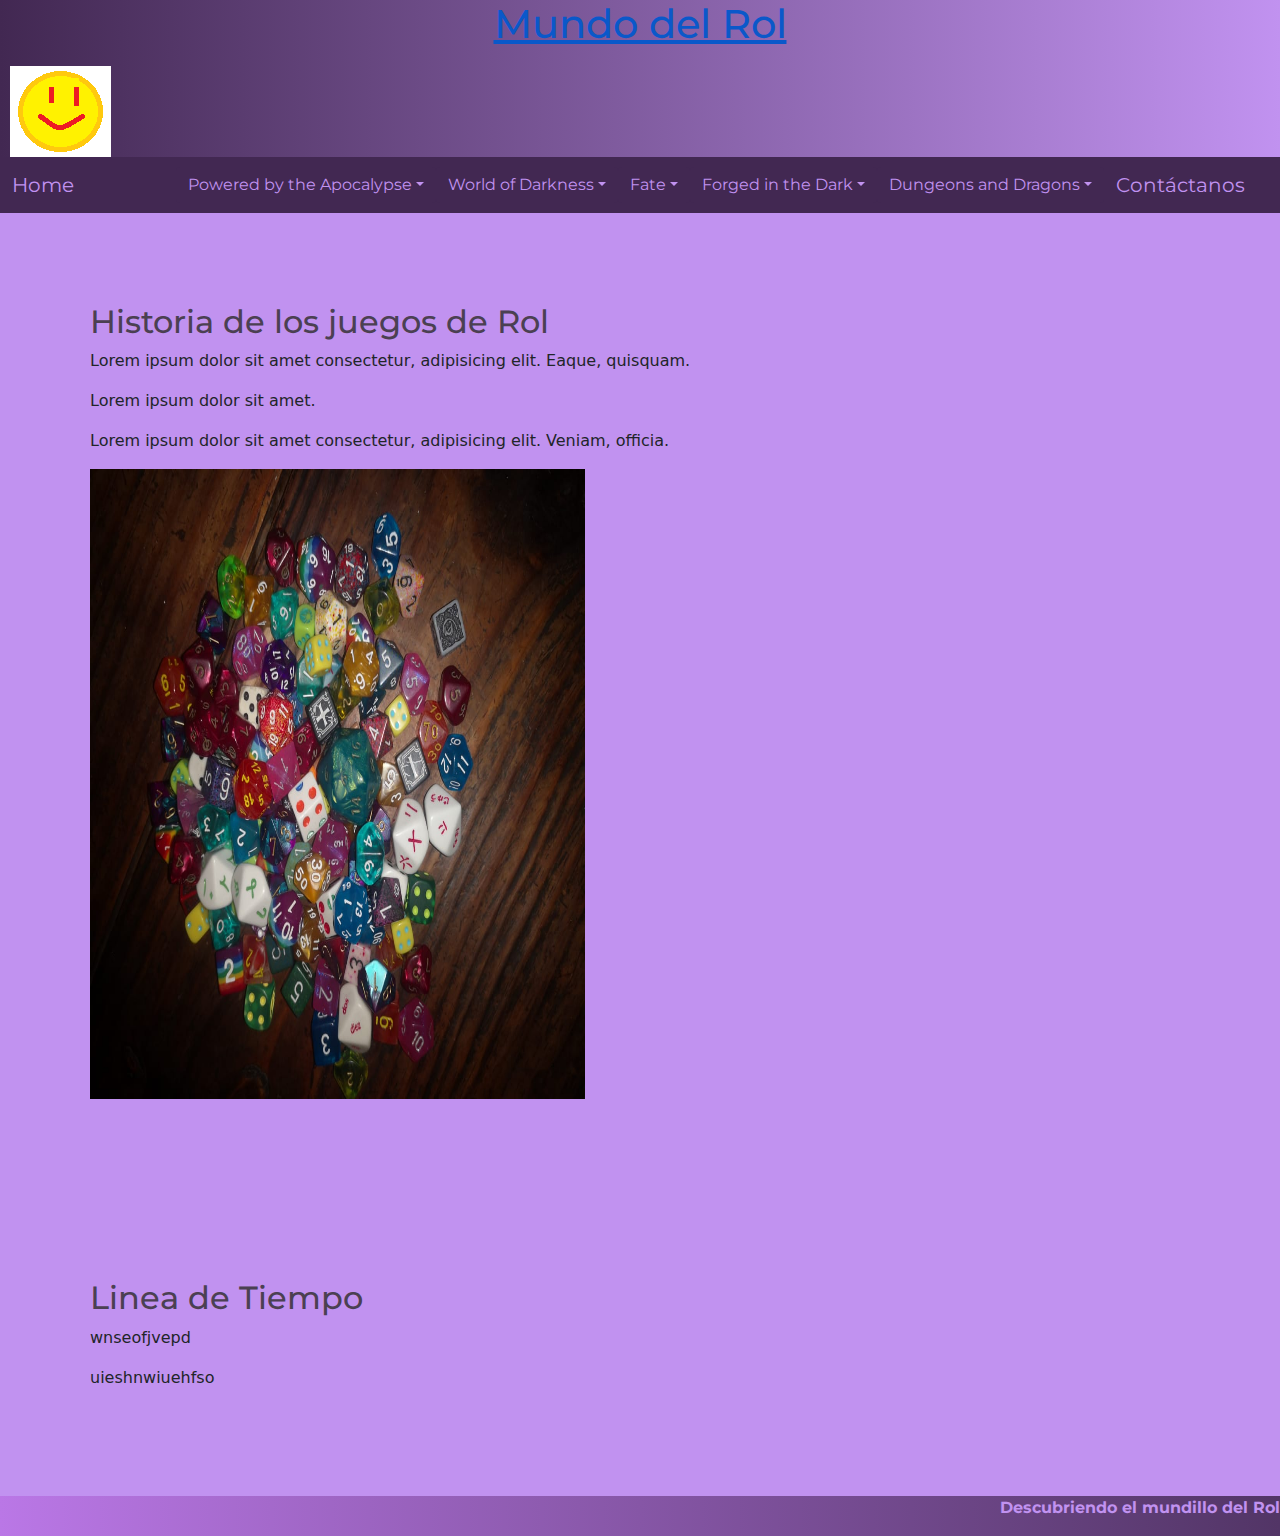
<file: index.html>
<!DOCTYPE html>
<html lang="en">
<head>
    <!-- inicio SEO -->
    <meta name="keywords" content="RPG, role-playing, WOD, D&D, Fate, Forged in the Dark, pbta">    
    <title>Inicio Mundo Rolero. </title>    
    <meta name="description" content="Sitio dedicado a los juegos de rol. Repaso histórico de su desarrollo y algunos de los juegos más reconocidos">
    <!-- fin SEO -->
    <meta charset="UTF-8">
    <meta name="viewport" content="width=device-width, initial-scale=1.0"> <!--Para CSS-->
    <link rel="stylesheet" href="./css/bootstrap.css">
    <link rel="stylesheet" href="style.css"> <!--Enlazar con el CSS-->
    <link rel="preconnect" href="https://fonts.gstatic.com">
    <link href="https://fonts.googleapis.com/css2?family=Montserrat:ital,wght@0,100;0,400;1,100;1,400&display=swap" rel="stylesheet">
    
</head>
<body >
    <div>
        <header class="head">
            <a href="index.html">
            <h1 class="encabezado">Mundo del Rol</h1>
                <img src="img/logo.png" class="logo logoAnim" alt="logo"></a>
                <nav id="menu" class="navbar navbar-expand-lg barraNav">
                    <div class="container-fluid">
                      <a class="navbar-brand barraNav" href="index.html">Home</a>
                      <button class="navbar-toggler" type="button" data-bs-toggle="collapse" data-bs-target="#navbarNavDarkDropdown" aria-controls="navbarNavDarkDropdown" aria-expanded="false" aria-label="Toggle navigation">
                        <span class="navbar-toggler-icon"></span>
                      </button>
                    </div>
                    <div class="dropdown">
                        <a class="btn btn-secondary dropdown-toggle barraNav" href="pbta.html" role="button" id="dropdownMenuLink" data-bs-toggle="dropdown" aria-expanded="false">Powered by the Apocalypse</a>
                          <ul class="dropdown-menu barraNav" aria-labelledby="dropdownMenuLink">
                            <li><a class="dropdown-item barraNav" href="pbta.html">Powered by the Apocalypse</a></li>
                            <li><a class="dropdown-item barraNav" href="pbta.html#Apocalypse">Apocalypse World</a></li>
                            <li><a class="dropdown-item barraNav" href="pbta.html#Warren">The Warren</a></li>
                            <li><a class="dropdown-item barraNav" href="pbta.html#DungWorld">Dungeon World</a></li>
                            <li><a class="dropdown-item barraNav" href="pbta.html#Peril">Worlds in Peril</a></li>
                          </ul>
                    </div>
                    <div class="dropdown">
                        <a class="btn btn-secondary dropdown-toggle barraNav" href="wod.html" role="button" id="dropdownMenuLink" data-bs-toggle="dropdown" aria-expanded="false">World of Darkness</a>
                          <ul class="dropdown-menu barraNav" aria-labelledby="dropdownMenuLink">
                            <li><a class="dropdown-item barraNav" href="wod.html">World of Darkness</a></li>
                            <li><a class="dropdown-item barraNav" href="wod.html#Hunter">Hunter: the Vigil</a></li>
                            <li><a class="dropdown-item barraNav" href="wod.html#Vampire">Vampire: the Mascarade</a></li>
                            <li><a class="dropdown-item barraNav" href="wod.html#Werewolf">Warewolf: the Apocalypse</a></li>
                            <li><a class="dropdown-item barraNav" href="wod.html#Mage">Mage: the Ascension</a></li>
                          </ul>
                    </div>
                    <div class="dropdown">
                        <a class="btn btn-secondary dropdown-toggle barraNav" href="fate.html" role="button" id="dropdownMenuLink" data-bs-toggle="dropdown" aria-expanded="false">Fate</a>
                          <ul class="dropdown-menu barraNav" aria-labelledby="dropdownMenuLink">
                            <li><a class="dropdown-item barraNav" href="fate.html">Fate</a></li>
                            <li><a class="dropdown-item barraNav" href="fate.html#Dresden">Dresden Files</a></li>
                            <li><a class="dropdown-item barraNav" href="fate.html#Atomic">Atomic Robo</a></li>
                            <li><a class="dropdown-item barraNav" href="fate.html#Ngen">Ngen Mapu</a></li>
                            <li><a class="dropdown-item barraNav" href="fate.html#Pukona">La Vía de las Pukona</a></li>
                            <li><a class="dropdown-item barraNav" href="fate.html#Spirit">Spirit of the Century</a></li>
                          </ul>
                    </div>
                    <div class="dropdown">
                        <a class="btn btn-secondary dropdown-toggle barraNav" href="forged.html" role="button" id="dropdownMenuLink" data-bs-toggle="dropdown" aria-expanded="false">Forged in the Dark</a>
                          <ul class="dropdown-menu barraNav" aria-labelledby="dropdownMenuLink">
                            <li><a class="dropdown-item barraNav" href="forged.html">Forged in the Dark</a></li>
                            <li><a class="dropdown-item barraNav" href="forged.html#Blades">Blades in the Dark</a></li>
                            <li><a class="dropdown-item barraNav" href="forged.html#Band">Band of Blades</a></li>
                            <li><a class="dropdown-item barraNav" href="forged.html#Scum">Scum Villiany</a></li>                                                   
                          </ul>
                    </div>
                    <div class="dropdown">
                        <a class="btn btn-secondary dropdown-toggle barraNav" href="d20.html" role="button" id="dropdownMenuLink" data-bs-toggle="dropdown" aria-expanded="false">Dungeons and Dragons</a>
                          <ul class="dropdown-menu barraNav" aria-labelledby="dropdownMenuLink">
                            <li><a class="dropdown-item barraNav" href="d20.html">D20</a></li>
                            <li><a class="dropdown-item barraNav" href="d20.html#D&D">Dungeons and Dragons Base</a></li>
                            <li><a class="dropdown-item barraNav" href="d20.html#ad&d">AD&D</a></li>
                            <li><a class="dropdown-item barraNav" href="d20.html#D&3.5">Dungeons and Dragons 3.5</a></li>
                            <li><a class="dropdown-item barraNav" href="d20.html#D&D5">Dungeons and Dragons 5</a></li>
                          </ul>
                    </div>
                    <div class="container-fluid">
                        <a class="navbar-brand barraNav" href="contacto.html">Contáctanos</a>
                        <button class="navbar-toggler" type="button" data-bs-toggle="collapse" data-bs-target="#navbarNavDarkDropdown" aria-controls="navbarNavDarkDropdown" aria-expanded="false" aria-label="Toggle navigation">
                          <span class="navbar-toggler-icon"></span>
                        </button>
                    </div>
                </nav>               
        </header>
        <section class="fondos">
            <h2 class="titulos">Historia de los juegos de Rol</h1>
                <p>Lorem ipsum dolor sit amet consectetur, adipisicing elit. Eaque, quisquam.</p>
                <p>Lorem ipsum dolor sit amet.</p>
                <p>Lorem ipsum dolor sit amet consectetur, adipisicing elit. Veniam, officia.</p>
            <img class="foto agrandar" src="img/index/dados.jpg" alt="Colección de dados de distintas caras en una mesa">
        </section>
        <section class="fondos">
            <h2 class="titulos">Linea de Tiempo</h1>
                <p>wnseofjvepd</p>
                <p>uieshnwiuehfso</p>
        </section>
       
        <footer id="footer">
            <p>Descubriendo el mundillo del Rol</p>
        </footer>
    </div>
    <script src="https://cdn.jsdelivr.net/npm/@popperjs/core@2.9.2/dist/umd/popper.min.js" integrity="sha384-IQsoLXl5PILFhosVNubq5LC7Qb9DXgDA9i+tQ8Zj3iwWAwPtgFTxbJ8NT4GN1R8p" crossorigin="anonymous"></script>
<script src="https://cdn.jsdelivr.net/npm/bootstrap@5.0.2/dist/js/bootstrap.min.js" integrity="sha384-cVKIPhGWiC2Al4u+LWgxfKTRIcfu0JTxR+EQDz/bgldoEyl4H0zUF0QKbrJ0EcQF" crossorigin="anonymous"></script>
</body>
</html>
</file>
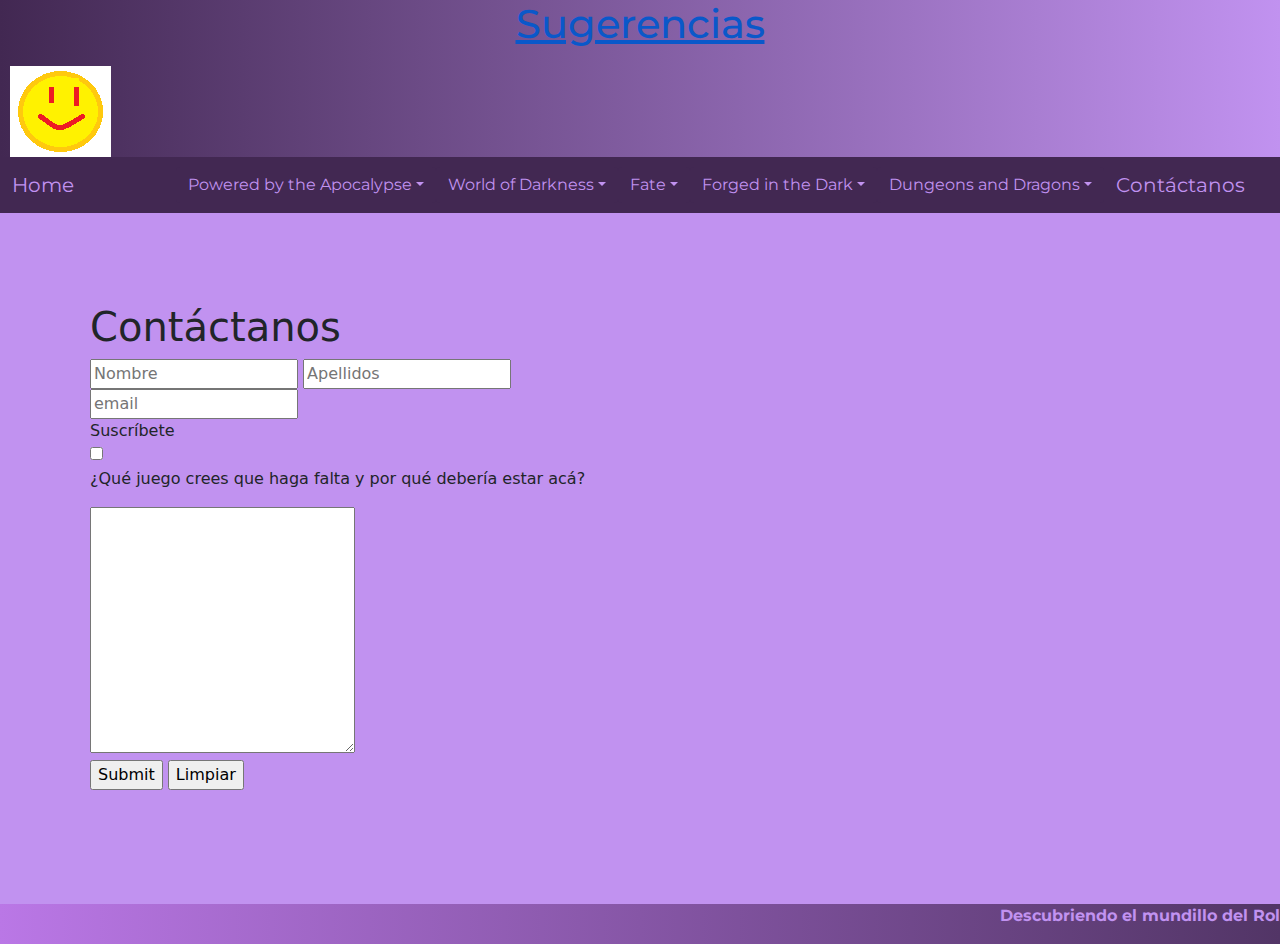
<file: contacto.html>
<!DOCTYPE html>
<html lang="en">
<head>
    <!-- inicio SEO -->
    <meta name="keywords" content="RPG, role-playing, WOD, D&D, Fate, Forged in the Dark, pbta, contacto" >  
    <title>Mundo Rolero: Sugerencias </title>  
    <meta name="description" content="¿Hay algún juego que eches de menos? Mencionalo acá para tenerlo presente">
    <!-- fin SEO -->
    <meta charset="UTF-8">
    <meta name="viewport" content="width=device-width, initial-scale=1.0"> <!--Para CSS-->
    <link rel="stylesheet" href="./css/bootstrap.css">
    <link rel="stylesheet" href="style.css"> <!--Enlazar con el CSS-->
    <link rel="preconnect" href="https://fonts.gstatic.com">
    <link href="https://fonts.googleapis.com/css2?family=Montserrat:ital,wght@0,100;0,400;1,100;1,400&display=swap" rel="stylesheet">
    
</head>
<body >
    <div>
        <header class="head">
            <a href="index.html">
            <h1 class="encabezado">Sugerencias</h1>
                <img src="img/logo.png" class="logo logoAnim" alt="logo"></a>
                <nav id="menu" class="navbar navbar-expand-lg barraNav">
                    <div class="container-fluid">
                      <a class="navbar-brand barraNav" href="index.html">Home</a>
                      <button class="navbar-toggler" type="button" data-bs-toggle="collapse" data-bs-target="#navbarNavDarkDropdown" aria-controls="navbarNavDarkDropdown" aria-expanded="false" aria-label="Toggle navigation">
                        <span class="navbar-toggler-icon"></span>
                      </button>
                    </div>
                    <div class="dropdown">
                        <a class="btn btn-secondary dropdown-toggle barraNav" href="pbta.html" role="button" id="dropdownMenuLink" data-bs-toggle="dropdown" aria-expanded="false">Powered by the Apocalypse</a>
                          <ul class="dropdown-menu barraNav" aria-labelledby="dropdownMenuLink">
                            <li><a class="dropdown-item barraNav" href="pbta.html">Powered by the Apocalypse</a></li>
                            <li><a class="dropdown-item barraNav" href="pbta.html#Apocalypse">Apocalypse World</a></li>
                            <li><a class="dropdown-item barraNav" href="pbta.html#Warren">The Warren</a></li>
                            <li><a class="dropdown-item barraNav" href="pbta.html#DungWorld">Dungeon World</a></li>
                            <li><a class="dropdown-item barraNav" href="pbta.html#Peril">Worlds in Peril</a></li>
                          </ul>
                    </div>
                    <div class="dropdown">
                        <a class="btn btn-secondary dropdown-toggle barraNav" href="wod.html" role="button" id="dropdownMenuLink" data-bs-toggle="dropdown" aria-expanded="false">World of Darkness</a>
                          <ul class="dropdown-menu barraNav" aria-labelledby="dropdownMenuLink">
                            <li><a class="dropdown-item barraNav" href="wod.html">World of Darkness</a></li>
                            <li><a class="dropdown-item barraNav" href="wod.html#Hunter">Hunter: the Vigil</a></li>
                            <li><a class="dropdown-item barraNav" href="wod.html#Vampire">Vampire: the Mascarade</a></li>
                            <li><a class="dropdown-item barraNav" href="wod.html#Werewolf">Warewolf: the Apocalypse</a></li>
                            <li><a class="dropdown-item barraNav" href="wod.html#Mage">Mage: the Ascension</a></li>
                          </ul>
                    </div>
                    <div class="dropdown">
                        <a class="btn btn-secondary dropdown-toggle barraNav" href="fate.html" role="button" id="dropdownMenuLink" data-bs-toggle="dropdown" aria-expanded="false">Fate</a>
                          <ul class="dropdown-menu barraNav" aria-labelledby="dropdownMenuLink">
                            <li><a class="dropdown-item barraNav" href="fate.html">Fate</a></li>
                            <li><a class="dropdown-item barraNav" href="fate.html#Dresden">Dresden Files</a></li>
                            <li><a class="dropdown-item barraNav" href="fate.html#Atomic">Atomic Robo</a></li>
                            <li><a class="dropdown-item barraNav" href="fate.html#Ngen">Ngen Mapu</a></li>
                            <li><a class="dropdown-item barraNav" href="fate.html#Pukona">La Vía de las Pukona</a></li>
                            <li><a class="dropdown-item barraNav" href="fate.html#Spirit">Spirit of the Century</a></li>
                          </ul>
                    </div>
                    <div class="dropdown">
                        <a class="btn btn-secondary dropdown-toggle barraNav" href="forged.html" role="button" id="dropdownMenuLink" data-bs-toggle="dropdown" aria-expanded="false">Forged in the Dark</a>
                          <ul class="dropdown-menu barraNav" aria-labelledby="dropdownMenuLink">
                            <li><a class="dropdown-item barraNav" href="forged.html">Forged in the Dark</a></li>
                            <li><a class="dropdown-item barraNav" href="forged.html#Blades">Blades in the Dark</a></li>
                            <li><a class="dropdown-item barraNav" href="forged.html#Band">Band of Blades</a></li>
                            <li><a class="dropdown-item barraNav" href="forged.html#Scum">Scum Villiany</a></li>                                                   
                          </ul>
                    </div>
                    <div class="dropdown">
                        <a class="btn btn-secondary dropdown-toggle barraNav" href="d20.html" role="button" id="dropdownMenuLink" data-bs-toggle="dropdown" aria-expanded="false">Dungeons and Dragons</a>
                          <ul class="dropdown-menu barraNav" aria-labelledby="dropdownMenuLink">
                            <li><a class="dropdown-item barraNav" href="d20.html">D20</a></li>
                            <li><a class="dropdown-item barraNav" href="d20.html#D&D">Dungeons and Dragons Base</a></li>
                            <li><a class="dropdown-item barraNav" href="d20.html#ad&d">AD&D</a></li>
                            <li><a class="dropdown-item barraNav" href="d20.html#D&3.5">Dungeons and Dragons 3.5</a></li>
                            <li><a class="dropdown-item barraNav" href="d20.html#D&D5">Dungeons and Dragons 5</a></li>
                          </ul>
                    </div>
                    <div class="container-fluid">
                        <a class="navbar-brand barraNav" href="contacto.html">Contáctanos</a>
                        <button class="navbar-toggler" type="button" data-bs-toggle="collapse" data-bs-target="#navbarNavDarkDropdown" aria-controls="navbarNavDarkDropdown" aria-expanded="false" aria-label="Toggle navigation">
                          <span class="navbar-toggler-icon"></span>
                        </button>
                    </div>
                </nav>               
        </header>
        <section class="fondos">
            <h1>Contáctanos</h1>
            <form action="">
                <input type="text" name="nombre" placeholder="Nombre" required>
                <input type="text" name="apellido" placeholder="Apellidos" required><br>
                <input type="email" name="email" placeholder="email"required><br>

                <label for="suscripcion">Suscríbete</label><br>
                <input type="checkbox" name="suscripcion" id="suscripcion"><br>
                

                <p class="textForm">¿Qué juego crees que haga falta y por qué debería estar acá?</p>
                <textarea name="Comentario" id="" cols="30" rows="10"></textarea><br>

                <input type="submit">
            
                <input type="reset" value="Limpiar">
        
            </form><br>
        </section>   
       
        <footer id="footer">
            <p>Descubriendo el mundillo del Rol</p>
        </footer>
    </div>
    <script src="https://cdn.jsdelivr.net/npm/@popperjs/core@2.9.2/dist/umd/popper.min.js" integrity="sha384-IQsoLXl5PILFhosVNubq5LC7Qb9DXgDA9i+tQ8Zj3iwWAwPtgFTxbJ8NT4GN1R8p" crossorigin="anonymous"></script>
<script src="https://cdn.jsdelivr.net/npm/bootstrap@5.0.2/dist/js/bootstrap.min.js" integrity="sha384-cVKIPhGWiC2Al4u+LWgxfKTRIcfu0JTxR+EQDz/bgldoEyl4H0zUF0QKbrJ0EcQF" crossorigin="anonymous"></script>
</body>
</html>
</file>
<file: style.css>
.barraNav {
    background-color: #422852;
    color: #C192F0;
    font-family: 'Montserrat', sans-serif;
    border: none;
}

.head {
    background-image: linear-gradient(to right,#422852 ,#C192F0); 
    color: #C192F0;
    
}
#footer {
    display: flex;
    justify-content: flex-end;
    background-image: linear-gradient(to left, #523566, #BA77E6);
    font-family: 'Montserrat', sans-serif;
    color: #C192F0;
    font-weight: bold;
}

.titulos {
    color: #4B4052;
    font-family: 'Montserrat', sans-serif;
}
.fondos {
    background-color: #C192F0;
    padding: 10vh;
}
.encabezado {
    font-family: 'Montserrat', sans-serif;
    text-align: center;
}

.foto {
    height: 70vh;
    width: 55vh;
}

.logo {
    margin-left: 10px;
    margin-top: 10px;
    height: 91px;
    width: 101px;
}
.logoAnim {
    animation-name: logAn;
    animation-iteration-count: infinite;
    animation-timing-function: cubic-bezier(.59,-0.08,.57,1.04);
    animation-delay: 1s;
    animation-duration: 2s;

}
@keyframes logAn {
    0% {

    }
    50% {
        transform: scale(1);
    }

    100% {
        transform: scale(1.2);

    }
}
.agrandar {
    transition: all 2s;
}
.agrandar:hover {
    transform: scale(1.5)
}
</file>
